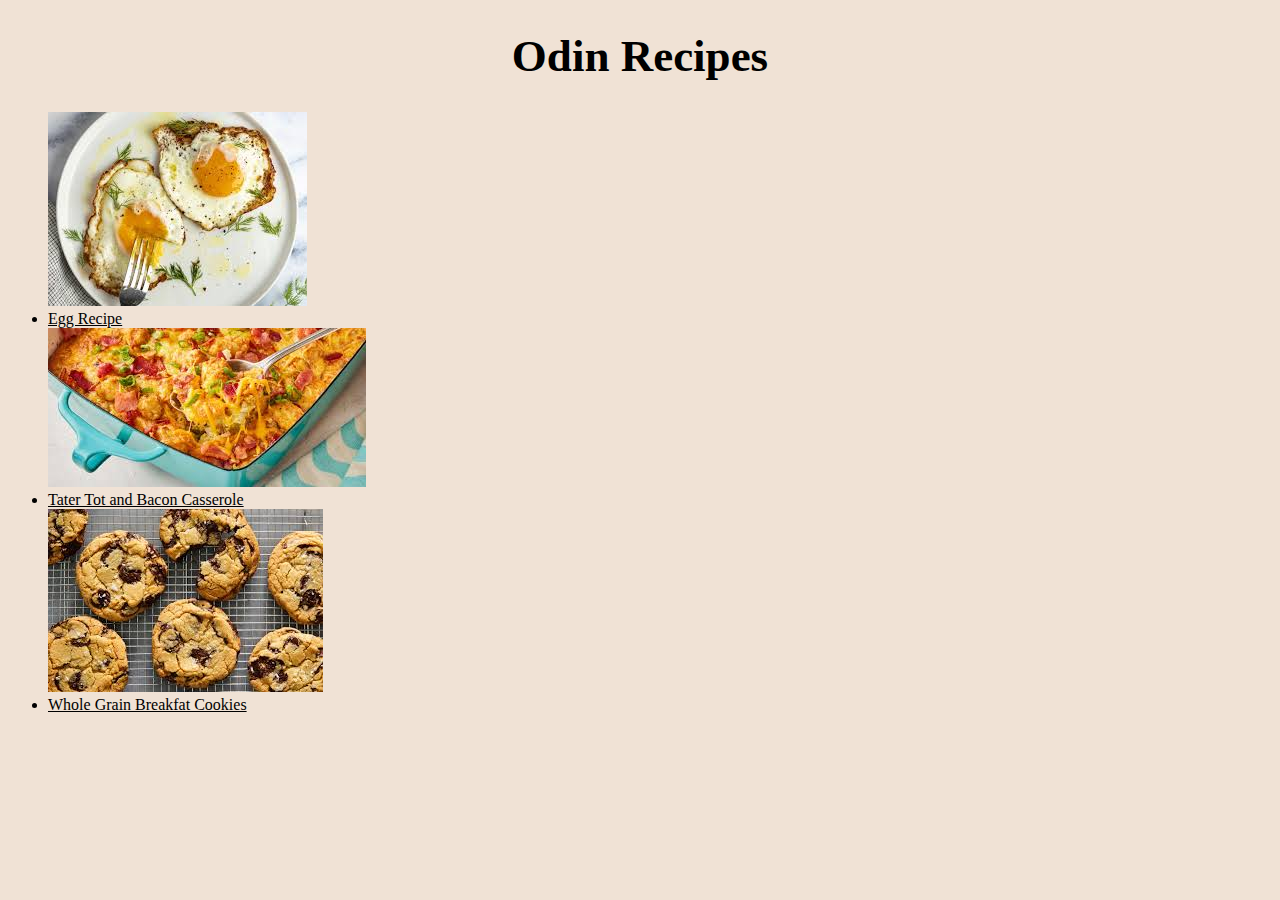
<file: index.html>
<!DOCTYPE html>
<html lang="en">
<head>

    <meta charset="UTF-8">
    <title>Odin Recipes</title>
    <link rel="stylesheet" href="style.css">

</head>

<body>
    <h1>Odin Recipes</h1>
    <ul>
       <img src="img/eggs.jpeg" alt="eggs">
       <li><a class="home" href="recipes/egg.html">Egg Recipe </a></li>
       <img src="img/bacon-casserole.jpeg" alt="Casserole">
       <li><a class="home" href="recipes/tater_tot_and_bacon_casserole.html">Tater Tot and Bacon Casserole</a></li>
       <img src="img/cookies.jpeg" alt="cookies">
       <li><a class="home" href="recipes/whole_grain_breakfast_cookies.html">Whole Grain Breakfat Cookies</a></li>
    </ul>
    
</body>
</html>
</file>
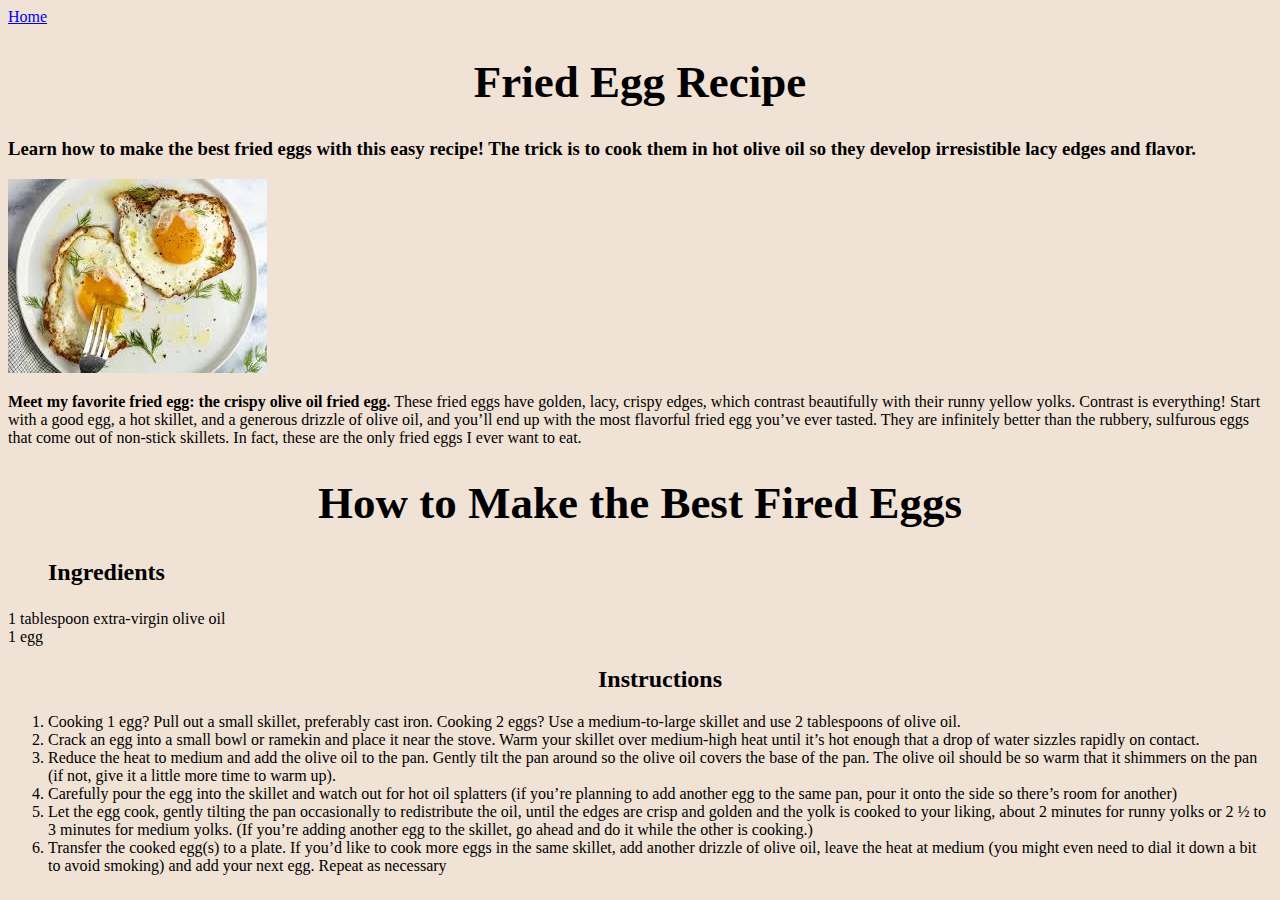
<file: recipes/egg.html>
<!DOCTYPE html>
<html lang="en">
<head>
    <meta charset="UTF-8">
    <meta name="viewport" content="width=device-width, initial-scale=1.0">
    <title>Fried Eggs</title>
    <link rel="stylesheet" href="../style.css">
</head>
<body>
    <a href="../index.html">Home</a>
    <h1>Fried Egg Recipe</h1>
    <h3><p>Learn how to make the best fried eggs with this easy recipe! 
        The trick is to cook them in hot olive oil so 
        they develop irresistible lacy edges and flavor.</p></h3>
        <img src="../img/eggs.jpeg" alt="Fried Eggs">
        <p><strong>Meet my favorite fried egg: the crispy olive oil fried egg.</strong> 
            These fried eggs have golden, lacy, crispy edges, 
            which contrast beautifully with their runny yellow yolks. Contrast is everything!
            Start with a good egg, a hot skillet, and a generous drizzle of olive oil,
             and you’ll end up with the most flavorful fried egg you’ve ever tasted. 
             They are infinitely better than the rubbery, 
             sulfurous eggs that come out of non-stick skillets.
             In fact, these are the only fried eggs I ever want to eat.</p>

    <h1><strong>How to Make the Best Fired Eggs</strong></h1>

    <h2><ul><Strong>Ingredients</Strong></h2>
            <li>1 tablespoon extra-virgin olive oil</li>
            <li>1 egg</li>
        </ul>

    <ol><h2 class="ins"><strong>Instructions</strong></h2>
                <li>Cooking 1 egg? Pull out a small skillet, preferably cast iron.
                 Cooking 2 eggs? Use a medium-to-large skillet and use 2 tablespoons of olive oil.</li>
                <li>Crack an egg into a small bowl or ramekin and place it near the stove. 
                    Warm your skillet over medium-high heat until it’s hot enough that a drop of water sizzles rapidly on contact.</li>
                <li>Reduce the heat to medium and add the olive oil to the pan. Gently tilt the pan around so the olive oil covers the base of the pan. 
                    The olive oil should be so warm that it shimmers on the pan (if not, give it a little more time to warm up).</li>
                <li>Carefully pour the egg into the skillet and watch out for hot oil splatters 
                    (if you’re planning to add another egg to the same pan, 
                    pour it onto the side so there’s room for another)</li>
                <li>Let the egg cook, gently tilting the pan occasionally to redistribute the oil, 
                    until the edges are crisp and golden and the yolk is cooked to your liking, 
                    about 2 minutes for runny yolks or 2 ½ to 3 minutes for medium yolks. 
                    (If you’re adding another egg to the skillet, go ahead and do it while the other is cooking.)</li>
                <li>Transfer the cooked egg(s) to a plate. If you’d like to cook more eggs in the same skillet, add another drizzle of olive oil, 
                    leave the heat at medium (you might even need to dial it down a bit to avoid smoking) and add your next egg. 
                    Repeat as necessary</li>
    </ol>

</body>
</html>
</file>
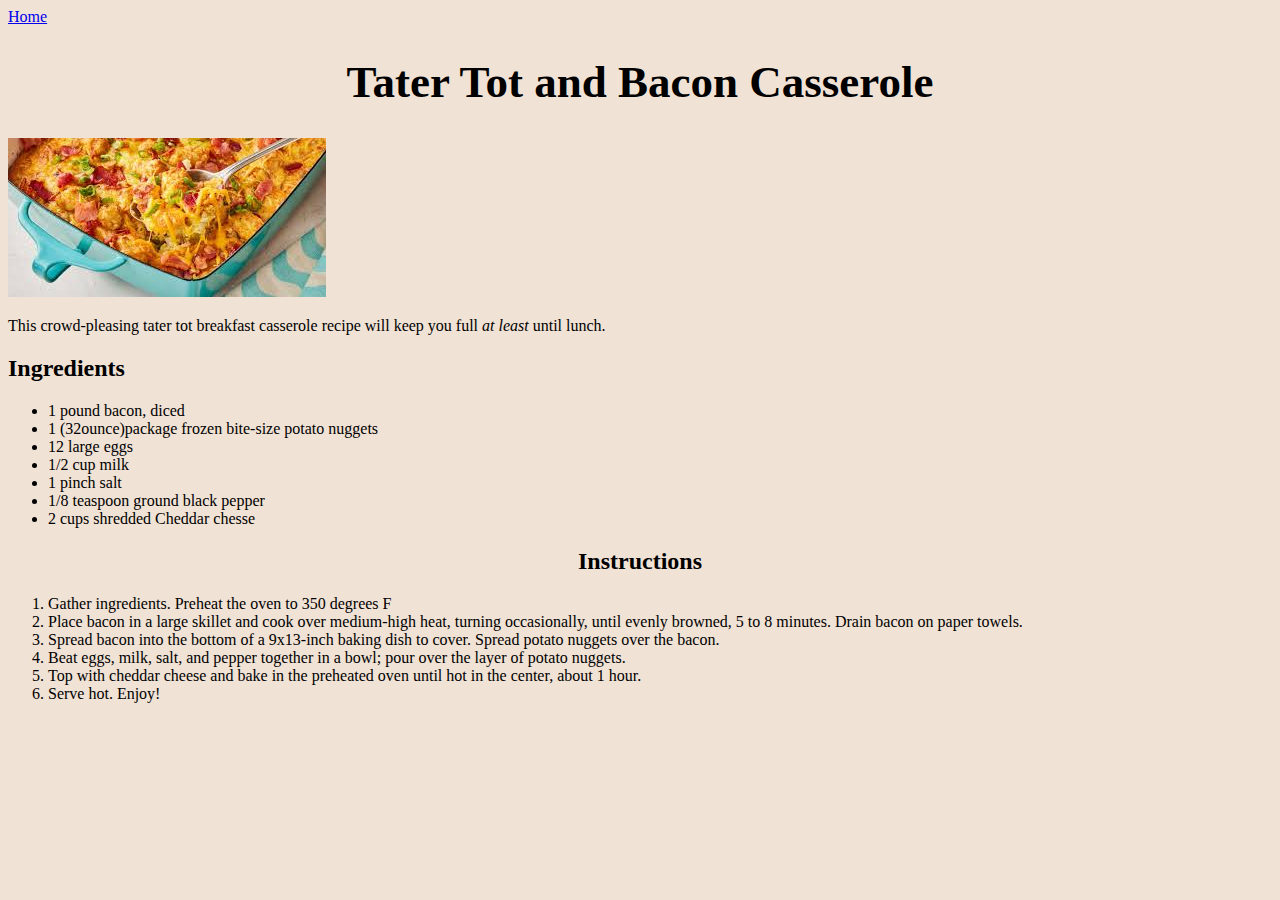
<file: recipes/tater_tot_and_bacon_casserole.html>
<!DOCTYPE html>
<html lang="en">

<head>
    <meta charset="UTF-8">
    <title>Tater Tot and Bacon Casserole</title>
    <link rel="stylesheet" href="../style.css">
</head>

<body>
    <a href="../index.html">Home</a>
    <h1>Tater Tot and Bacon Casserole </h1>
    <img src="../img/bacon-casserole.jpeg" alt="Tater Tot and Bacon Casserole">
    <p>This crowd-pleasing tater tot breakfast casserole recipe 
        will keep you full <em>at least</em> until lunch.</p>

    <h2 class="ing">Ingredients</h2>
    <ul>
        <li>1 pound bacon, diced</li>
        <li>1 (32ounce)package frozen bite-size potato nuggets</li>
        <li>12 large eggs</li>
        <li>1/2 cup milk</li>
        <li>1 pinch salt</li>
        <li>1/8 teaspoon ground black pepper</li>
        <li>2 cups shredded Cheddar chesse</li>
    </ul>

    <h2 class="ins">Instructions</h2>

    <ol>
        <li>Gather ingredients. Preheat the oven to 350 degrees F</li>
        <li>Place bacon in a large skillet and cook over medium-high heat, turning occasionally,
            until evenly browned, 5 to 8 minutes. Drain bacon on paper towels.</li>
        <li>Spread bacon into the bottom of a 9x13-inch baking dish to cover. 
            Spread potato nuggets over the bacon.</li>
        <li>Beat eggs, milk, salt, and pepper together in a bowl; 
            pour over the layer of potato nuggets.</li>
        <li>Top with cheddar cheese and bake in the preheated oven until hot in the center, 
            about 1 hour.</li>
        <li>Serve hot. Enjoy!</li>
    </ol>
    
</body>

</html>
</file>
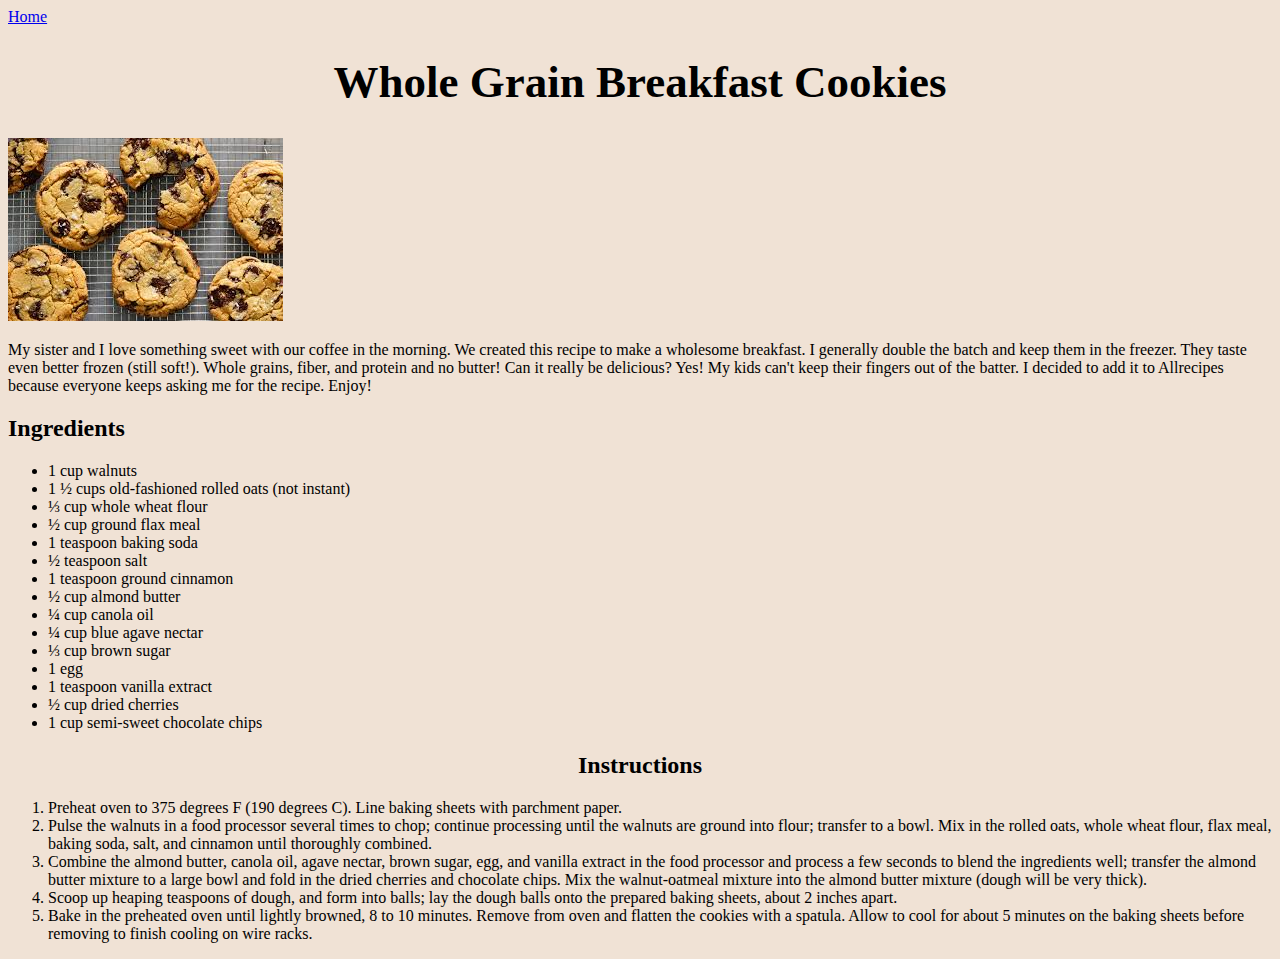
<file: recipes/whole_grain_breakfast_cookies.html>
<!DOCTYPE html>
<html lang="en">
<head>
    <meta charset="UTF-8">
    <meta name="viewport" content="width=device-width, initial-scale=1.0">
    <title>Whole Grain Breakfast Cookies</title>
    <link rel="stylesheet" href="../style.css">
</head>
<body>
    <a href="../index.html">Home</a>
    <h1>Whole Grain Breakfast Cookies</h1>
    <img src="../img/cookies.jpeg" alt="Whole Grain Cookies">
    <p>My sister and I love something sweet with our coffee in the morning. 
        We created this recipe to make a wholesome breakfast. 
        I generally double the batch and keep them in the freezer. 
        They taste even better frozen (still soft!). 
        Whole grains, fiber, and protein and no butter! 
        Can it really be delicious? Yes! My kids can't keep their fingers out of the batter. 
        I decided to add it to Allrecipes because everyone keeps asking me for the recipe. Enjoy!</p>

    <h2>Ingredients</h2>
    <ul>
        <li>1 cup walnuts</li>
        <li>1 ½ cups old-fashioned rolled oats (not instant)</li>
        <li>⅓ cup whole wheat flour</li>
        <li>½ cup ground flax meal</li>
        <li>1 teaspoon baking soda</li>
        <li>½ teaspoon salt</li>
        <li>1 teaspoon ground cinnamon</li>
        <li>½ cup almond butter</li>
        <li>¼ cup canola oil</li>
        <li>¼ cup blue agave nectar</li>
        <li>⅓ cup brown sugar</li>
        <li>1 egg</li>
        <li>1 teaspoon vanilla extract</li>
        <li>½ cup dried cherries</li>
        <li>1 cup semi-sweet chocolate chips</li>
    </ul>
    <h2 class="ins">Instructions</h2>
    <ol>
        <li>Preheat oven to 375 degrees F (190 degrees C). 
            Line baking sheets with parchment paper.</li>
        <li>Pulse the walnuts in a food processor several times to chop; 
            continue processing until the walnuts are ground into flour; transfer to a bowl. 
            Mix in the rolled oats, whole wheat flour, flax meal, baking soda, salt, and cinnamon until thoroughly combined.</li>
        <li>Combine the almond butter, canola oil, agave nectar, brown sugar, egg, and vanilla extract in the food processor and process a few seconds to blend the ingredients well; 
            transfer the almond butter mixture to a large bowl and fold in the dried cherries and chocolate chips. 
            Mix the walnut-oatmeal mixture into the almond butter mixture (dough will be very thick).</li>
        <li>Scoop up heaping teaspoons of dough, and form into balls; 
            lay the dough balls onto the prepared baking sheets, about 2 inches apart.</li>
        <li>Bake in the preheated oven until lightly browned, 8 to 10 minutes. Remove from oven and flatten the cookies with a spatula. 
            Allow to cool for about 5 minutes on the baking sheets before removing to finish cooling on wire racks.</li>
    </ol>

</body>
</html>
</file>
<file: style.css>
/* index.html css */

body {
background-color: rgb(240, 226, 213);
font-family: Georgia, 'Times New Roman', Times, serif ;
}

h1{
    text-align: center;
    font-size: 45px;
}

.ins {
    text-align: center;
}

.home {
    color: black;
}
</file>
